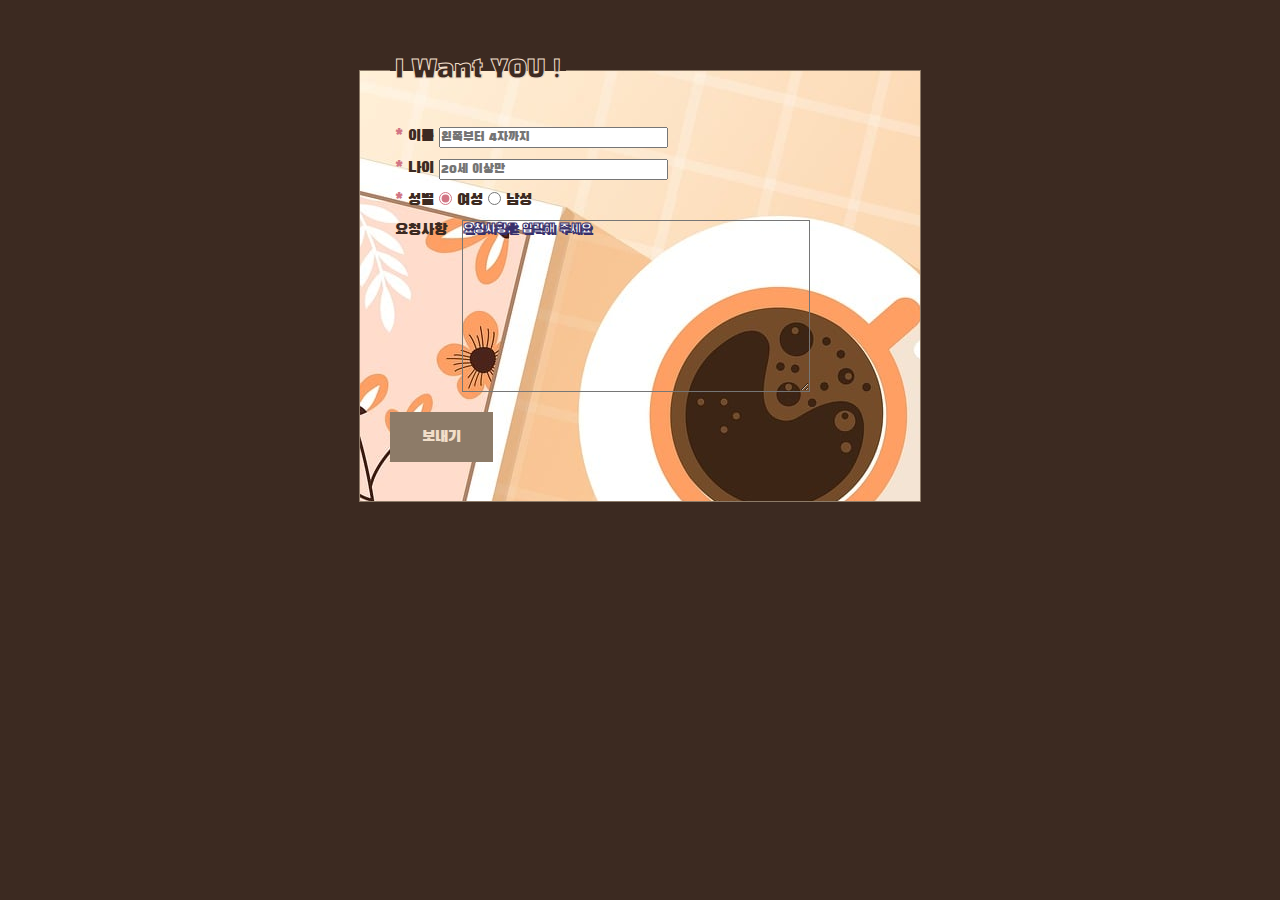
<file: iwantyou/index.html>
<!doctype html>
<html>

<head>
    <meta charset="utf-8">
    <meta name="viewport"
        content="width=device-width, initial-scale=1, minimum-scale=1, maximum-scale=1, user-scalable=no">
    <title>I Want You 회원가입</title>
    <link rel="stylesheet" href="./css/style.css">
</head>

<body>
    <form>
        <fieldset>
            <legend>I Want YOU !</legend>
            <ul>
                <li>
                    <span></span>
                    <label for="name"> 이름</label>
                    <input type="text" id="name" name="name" required maxlength="4" placeholder="왼쪽부터 4자까지"
                        onfocus="this.placeholder=''" onblur="this.placeholder='왼쪽부터 4자까지'">
                </li>
                <li>
                    <span></span>
                    <label for="age"> 나이</label>
                    <input type="number" id="age" name="age" required min="20" placeholder="20세 이상만"
                        onfocus="this.placeholder=''" onblur="this.placeholder='20세 이상만'">
                </li>
                <li>
                    <label for="gender"><span></span> 성별</label>
                    <input type="radio" name="gender" checked value="female" id="female"> 
                    <label for="female"> 여성</label>
                    <input type="radio" name="gender" value="male" id="male">
                    <label for="male"> 남성</label>
                </li>
                <li>
                    <label for="requireText">요청사항</label>
                    <textarea name="requireText" id="requireText" cols="30" rows="10" onfocus="this.value=''" onblur="this.value='요청사항을 입력해 주세요'">요청사항을 입력해 주세요</textarea>
                </li>
            </ul>
            <button type="submit">보내기</button>
        </fieldset>
    </form>
</body>

</html>
</file>
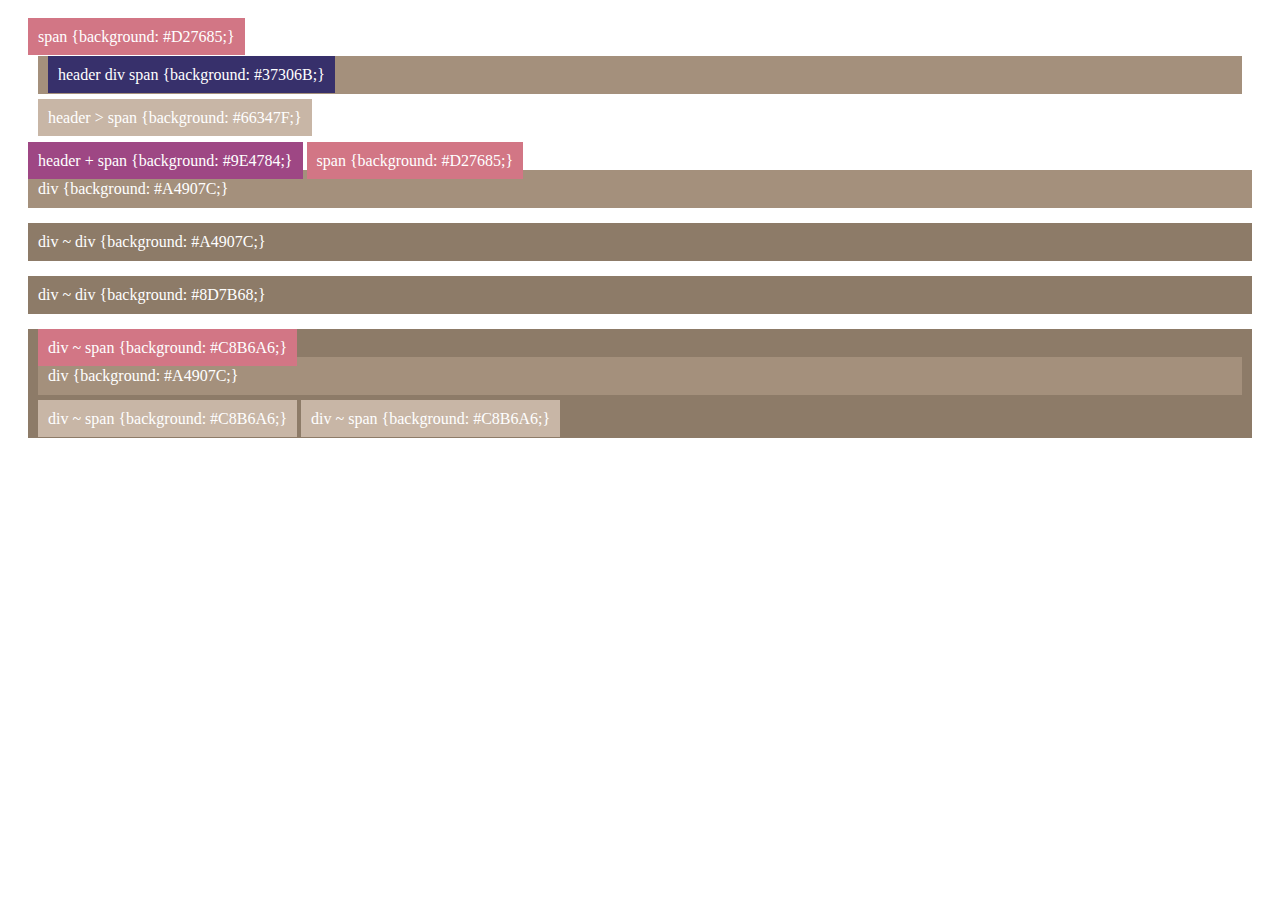
<file: selector/index.html>
<!doctype html>
<html>

<head>
    <meta charset="utf-8">
    <meta name="viewport"
        content="width=device-width, initial-scale=1, minimum-scale=1, maximum-scale=1, user-scalable=no">
    <title>선택자</title>
    <link rel="stylesheet" href="./css/style.css">
</head>

<body>
    <span>span {background: #D27685;}</span>
    <header>
        <div>
            <span>header div span {background: #37306B;}</span>
        </div>
        <span>header > span {background: #66347F;}</span>
    </header>
    <span>header + span {background: #9E4784;}</span>
    <span>span {background: #D27685;}</span>
    <!-- <span>header ~ span {background: #C8B6A6;}</span> -->
    <div>div {background: #A4907C;}</div>
    <div>div ~ div {background: #A4907C;}</div>
    <div>div ~ div {background: #8D7B68;}</div>
    <div>
        <span>div ~ span {background: #C8B6A6;}</span>
        <div>div {background: #A4907C;}</div>
        <span>div ~ span {background: #C8B6A6;}</span>
        <span>div ~ span {background: #C8B6A6;}</span>
    </div>
</body>

</html>
</file>
<file: iwantyou/css/style.css>
@charset "utf-8";
@import url('https://fonts.googleapis.com/css2?family=Black+Han+Sans&display=swap');

* {
    font-family: 'Black Han Sans', sans-serif;
    margin: 0;
    padding: 0;
}

body {
    color: #3C2A21;
    background-color: #3C2A21;
}

fieldset {
    margin: 50px auto;
    padding: 30px;
    width: 500px;
    height: 390px;
    background: url('../img/1.jpg');
    border: 1px solid #8D7B68;
}

legend {
    font-size: 25px;
    padding: 5px;
    -webkit-text-stroke: 1px #F1DEC9;
}

ul {
    list-style: none;
}

li {
    padding: 5px;
}

span::after {
    content: "*";
    color: #D27685;
}

input:focus, textarea:focus {
    outline: 3px solid #D27685;
}

textarea {
    color: #fff;
    -webkit-text-stroke: 1px #37306B;
    text-shadow: 2px 2px #37306B;
    margin: 0 10px;
    background: transparent;
}


input[type=radio] {
    accent-color: #D27685;
}

input[type=radio]:focus + label {
    color: #D27685;
}


label[for=requireText] {
    vertical-align: top;
}

button {
    position: relative;
    background-color: #8D7B68;
    border: none;
    color: #F1DEC9;
    padding: 15px 32px;
    text-align: center;
    text-decoration: none;
    display: inline-block;
    font-size: 16px;
    margin-top: 10px;
}

button:hover::after {
    content: "내용을 다시 한번 확인해 주세요";
    position: absolute;
    width: 500px;
    font-size: 20px;
    text-align: center;
}
</file>
<file: selector/css/style.css>
@charset "utf-8";

* {margin-bottom: 15px; padding: 10px; color: #fff;}

header div span {background: #37306B;}
header > span {background: #66347F;}
header + span {background: #9E4784;}
span {background: #D27685;}
div ~ div {background: #8D7B68;}
div {background: #A4907C;}
/* header ~ span {background: #C8B6A6;} */
div ~ span {background: #C8B6A6;}
</file>
